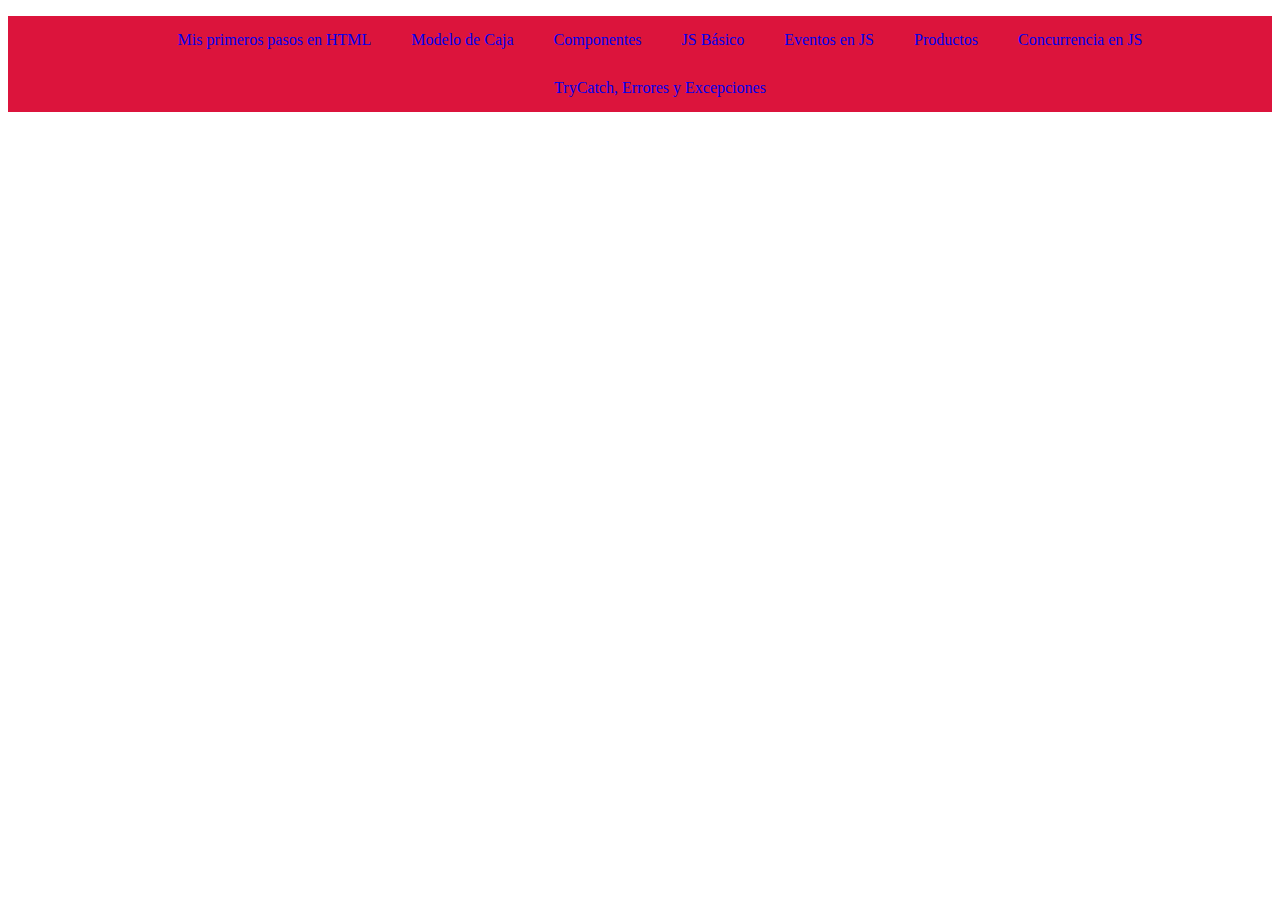
<file: index.html>
<!DOCTYPE html>
<html lang="es">
<head>
    <meta charset="UTF-8">
    <meta name="viewport" content="width=device-width, initial-scale=1.0">
    <title>Monroy Tapia Jesus Alejandro</title>
    <link rel="stylesheet" href="css/style.css">
</head>
<body>
    <section id="main">
        <ul id="nav">
            <li class="opcion"><a href="pages/primerosPasos.html">Mis primeros pasos en HTML</a></li>
            <li class="opcion"><a href="pages/caja.html">Modelo de Caja</a></li>
            <li class="opcion"><a href="pages/componentes.html">Componentes</a></li>
            <li class="opcion"><a href="pages/empezandoconJS.html">JS Básico</a></li>
            <li class="opcion"><a href="pages/eventos.html">Eventos en JS</a></li>
            <li class="opcion"><a href="pages/producto.html">Productos</a></li>
            <li class="opcion"><a href="pages/concurrencia.html">Concurrencia en JS</a></li>
            <li class="opcion"><a href="pages/trycatch.html">TryCatch, Errores y Excepciones</a></li>
        </ul>
    </section>
</body>
</html>
</file>
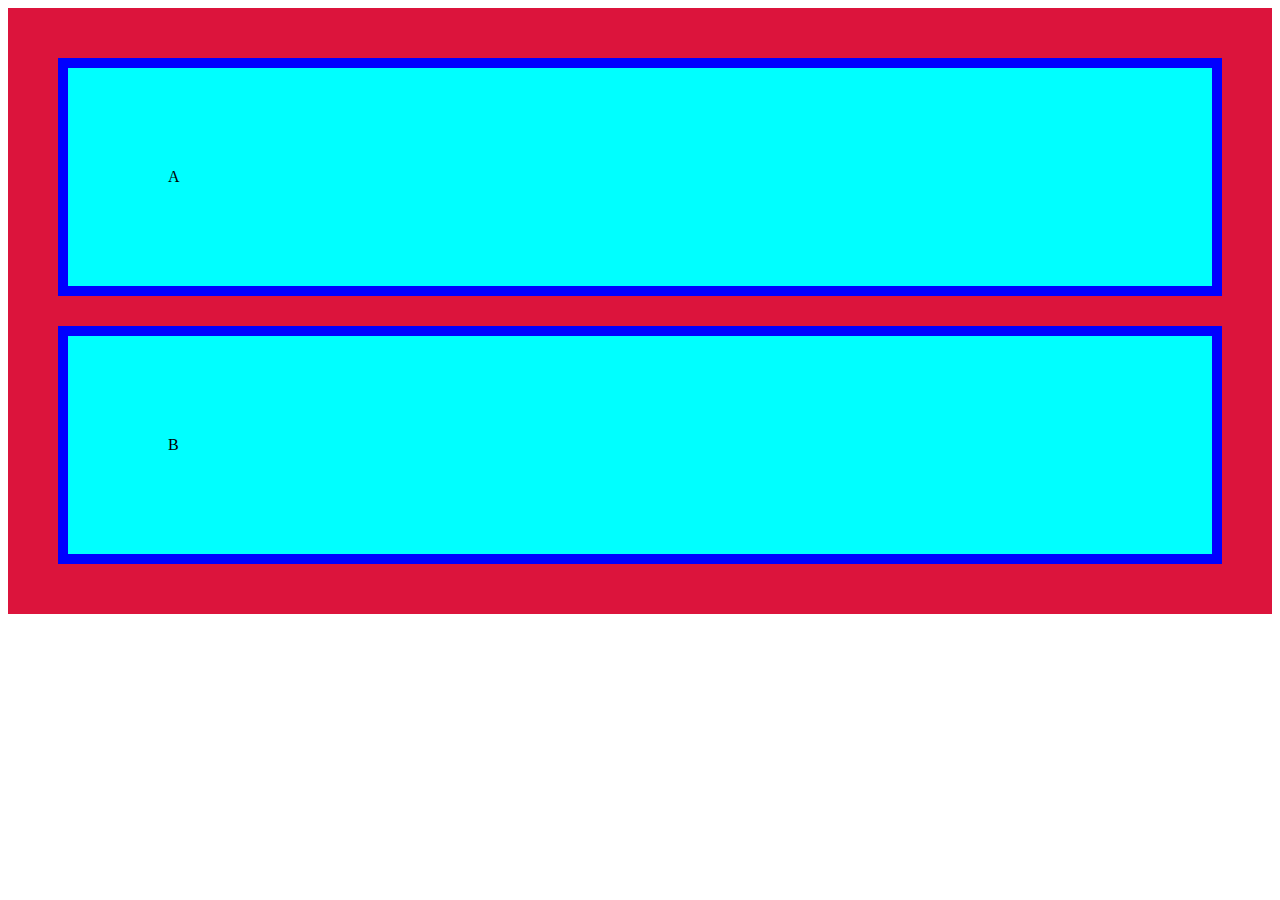
<file: pages/caja.html>
<!DOCTYPE html>
<html lang="en">
<head>
    <meta charset="UTF-8">
    <meta name="viewport" content="width=device-width, initial-scale=1.0">
    <title>Monroy Tapia Jesus Alejandro</title>
    <link rel="stylesheet" href="../css/style.css">
</head>
<body>
    <div class="padre">
        <div class="hijo">A</div>
        <div class="hijo">B</div>
    </div>
</body>
</html>
</file>
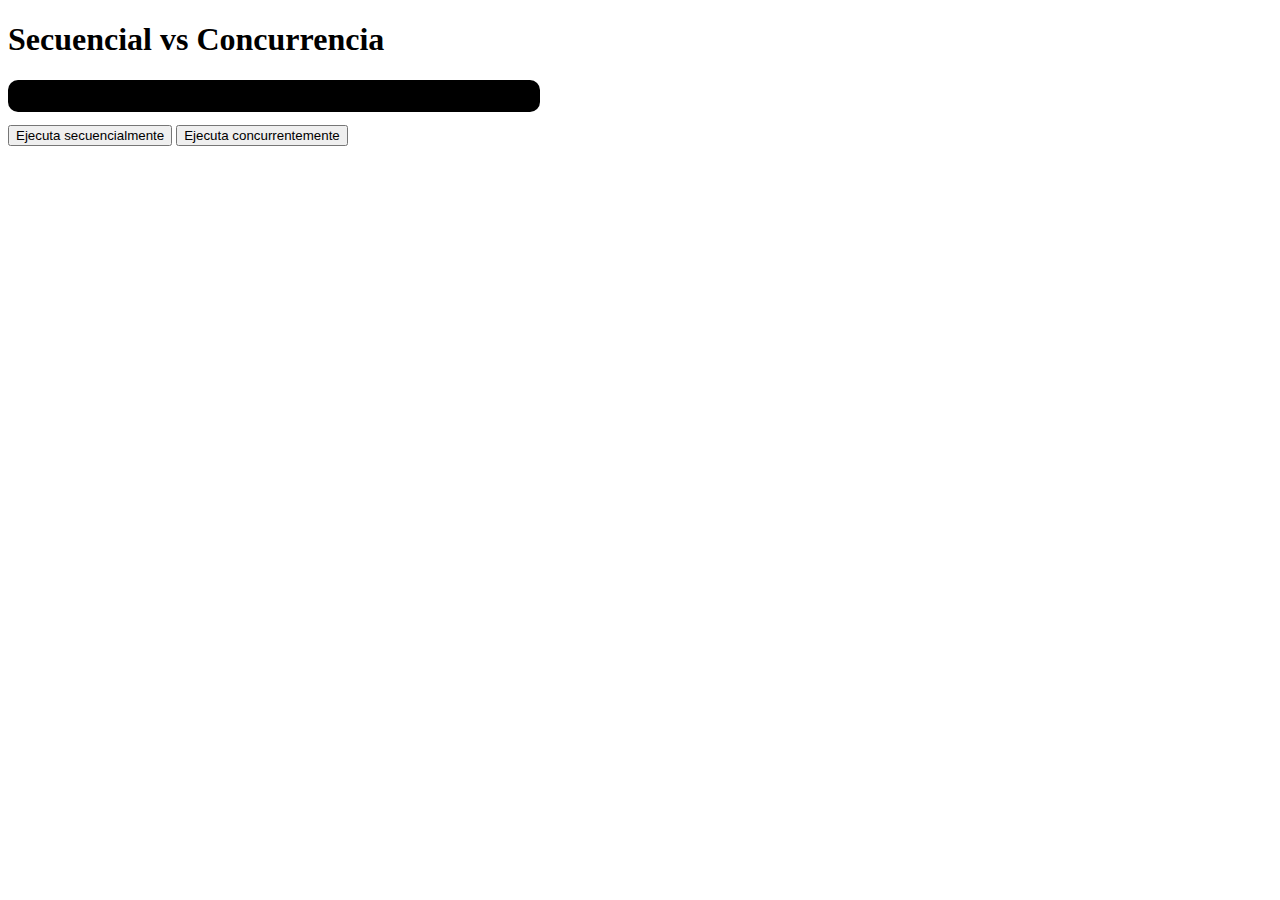
<file: pages/concurrencia.html>
<!DOCTYPE html>
<html lang="en">
<head>
    <meta charset="UTF-8">
    <meta name="viewport" content="width=device-width, initial-scale=1.0">
    <title>Monory Tapia Jesu Alejandro</title>
    <link rel="stylesheet" href="../css/style.css">
</head>
<body>
    <h1>Secuencial vs Concurrencia</h1>
    <pre id="output"></pre>

    <button id="sec">Ejecuta secuencialmente</button>
    <button id="conc">Ejecuta concurrentemente</button>


    <script src="../js/js_concurrencia.js"></script>
</body>
</html>
</file>
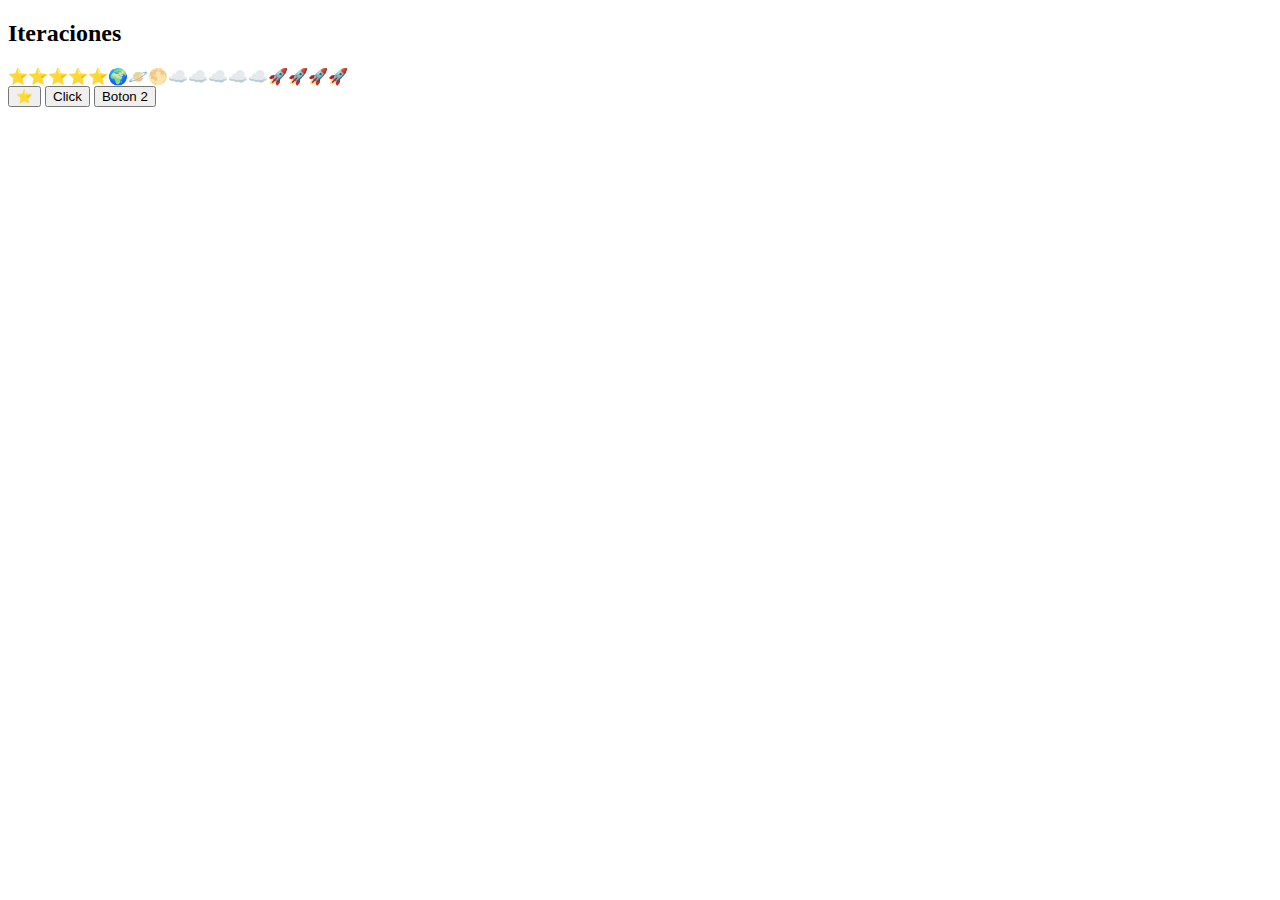
<file: pages/empezandoconJS.html>
<!DOCTYPE html>
<html lang="es">
<head>
    <meta charset="UTF-8">
    <meta name="viewport" content="width=device-width, initial-scale=1.0">
    <title>Monroy Tapia Jesus Alejandro</title>
</head>
<body>
    <h2>Iteraciones</h2>
    <div id="cielo"></div>

    <button id="btnEstrella">⭐</button>

    <button onclick="alert('Hola Mundo en JS')">Click</button>
    <button id="boton2">Boton 2</button>

    <script>
        document.querySelector('#boton2').addEventListener('click',
            function(){
                alert('Hola Mundo desde Boton 2')
            }
        )
    </script>
    <script src="../js/script.js"></script>
</body>
</html>
</file>
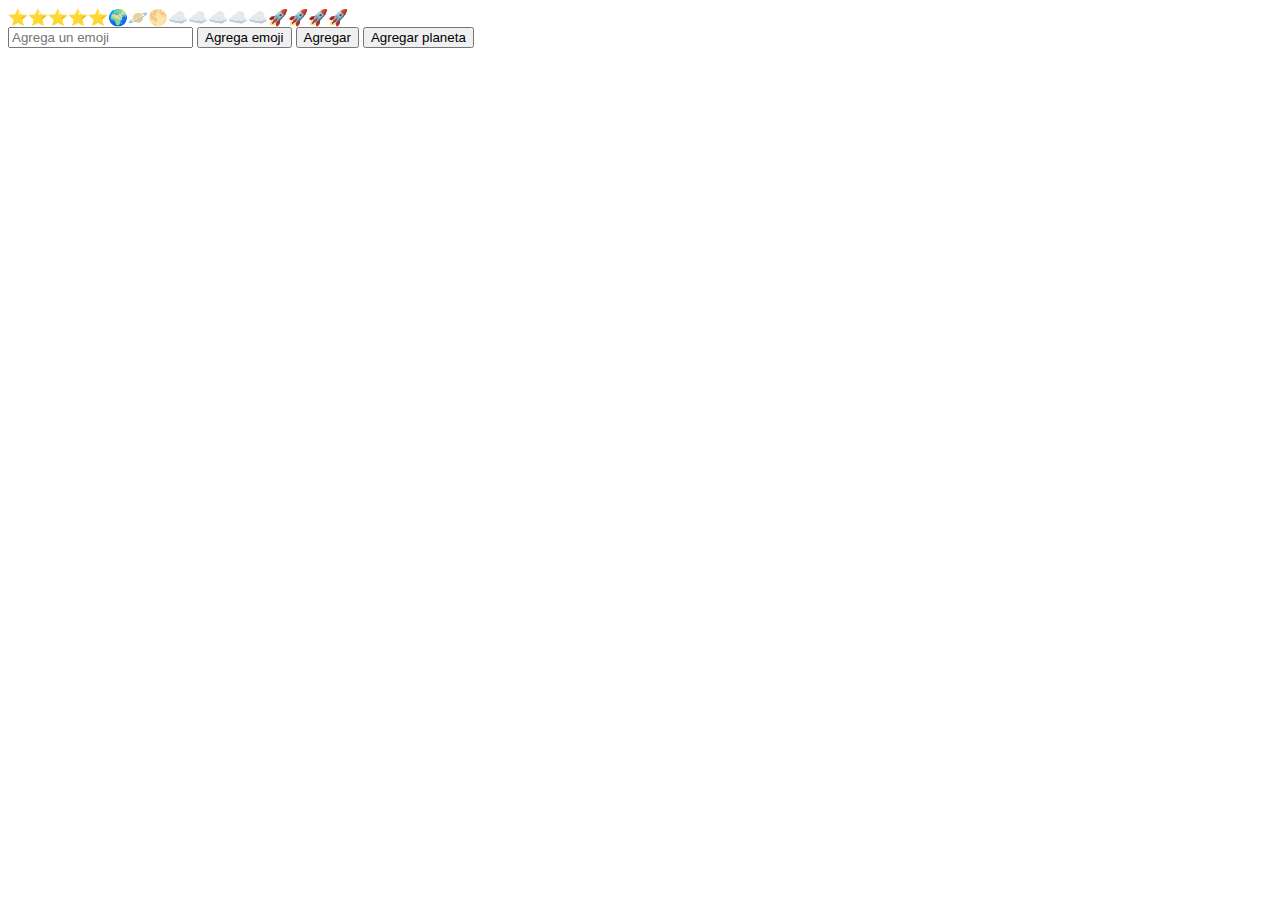
<file: pages/eventos.html>
<!DOCTYPE html>
<html lang="en">
<head>
    <meta charset="UTF-8">
    <meta name="viewport" content="width=device-width, initial-scale=1.0">
    <title>Eventos - Monroy Tapia Jesus Alejandro</title>
</head>
<body>
    <div id="cielo"></div>

    <input type="text" id="inputEmoji" placeholder="Agrega un emoji">

    <button id="btnAgregaEmoji">Agrega emoji</button>

    <button id="btnEstrella">Agregar</button>
    
    <button id="btnPlaneta">Agregar planeta</button>

    <script src="../js/script.js"></script>
</body>
</html>
</file>
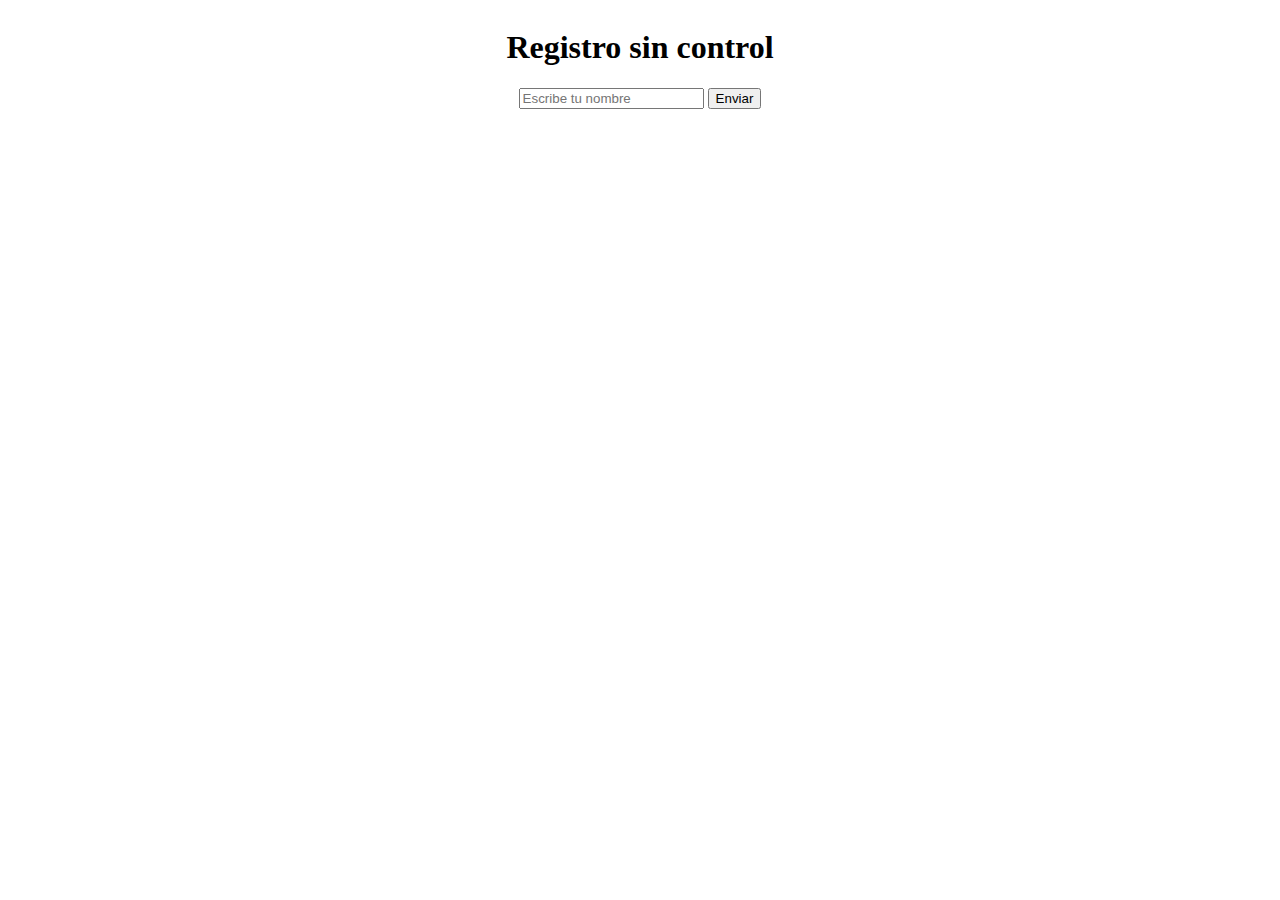
<file: pages/trycatch.html>
<!DOCTYPE html>
<html lang="es">
<head>
    <meta charset="UTF-8">
    <meta name="viewport" content="width=device-width, initial-scale=1.0">
    <title>TryCatch - Monroy Tapia</title>
    <link rel="stylesheet" href="../css/style.css">
</head>
<body id="bodyTry">
    <h1>Registro sin control</h1>

    <form action="" id="form">
        <input type="text" id="nombre" placeholder="Escribe tu nombre">
        <button type="submit">Enviar</button>
    </form>

    <p id="mensaje"></p>


    <script src="../js/js_trycatch.js"></script>
</body>
</html>
</file>
<file: css/style.css>
#nav {
    display: flex;
    flex-wrap: wrap;
    justify-content: center;
    list-style: none;
    background-color: crimson;
}

#nav li{
    margin: 5px;
    padding: 10px 15px;
}

#nav li:hover{
    background-color: cornflowerblue;
}

#nav a{
    text-decoration: none;
}

/* Modelo de caja*/

.padre{
    background-color: crimson;
    padding: 20px;
}

.hijo{
    background-color: aqua;
    padding: 100px;
    border: 10px solid blue;
    margin: 30px;
}

/* Componentes */
#contenedor{
    display: flex;
    flex-wrap: wrap;
    justify-content: center;
    background-color: blueviolet;
    gap: 1rem;
}

.card{
    width: 200px;
    background-color: cadetblue;
    border-radius: 10px;
    text-align: center;
    box-shadow: 0 4px 8px black;
}

.card img{
    width: 100%;
    border-radius: 8px;
}

.card p{
    color: #fff;
    background-color: black;
}

/* Carrito */
#carritoLista{
    list-style: none;
    padding: 10px;
    margin: 10px;
    border: 5px solid red;
    background-color: black;
    color: white;
}

/* Concurrencia */
pre{
    text-align: left;
    background-color: black;
    padding: 1rem;
    border-radius: 10px;
    width: 500px;
    color: greenyellow;
}

/*Try catch*/

#bodyTry{
    display: flex;
    flex-direction: column;
    align-items: center;
}

#mensaje{
    font-weight: bold;
    color: red;
}
</file>
